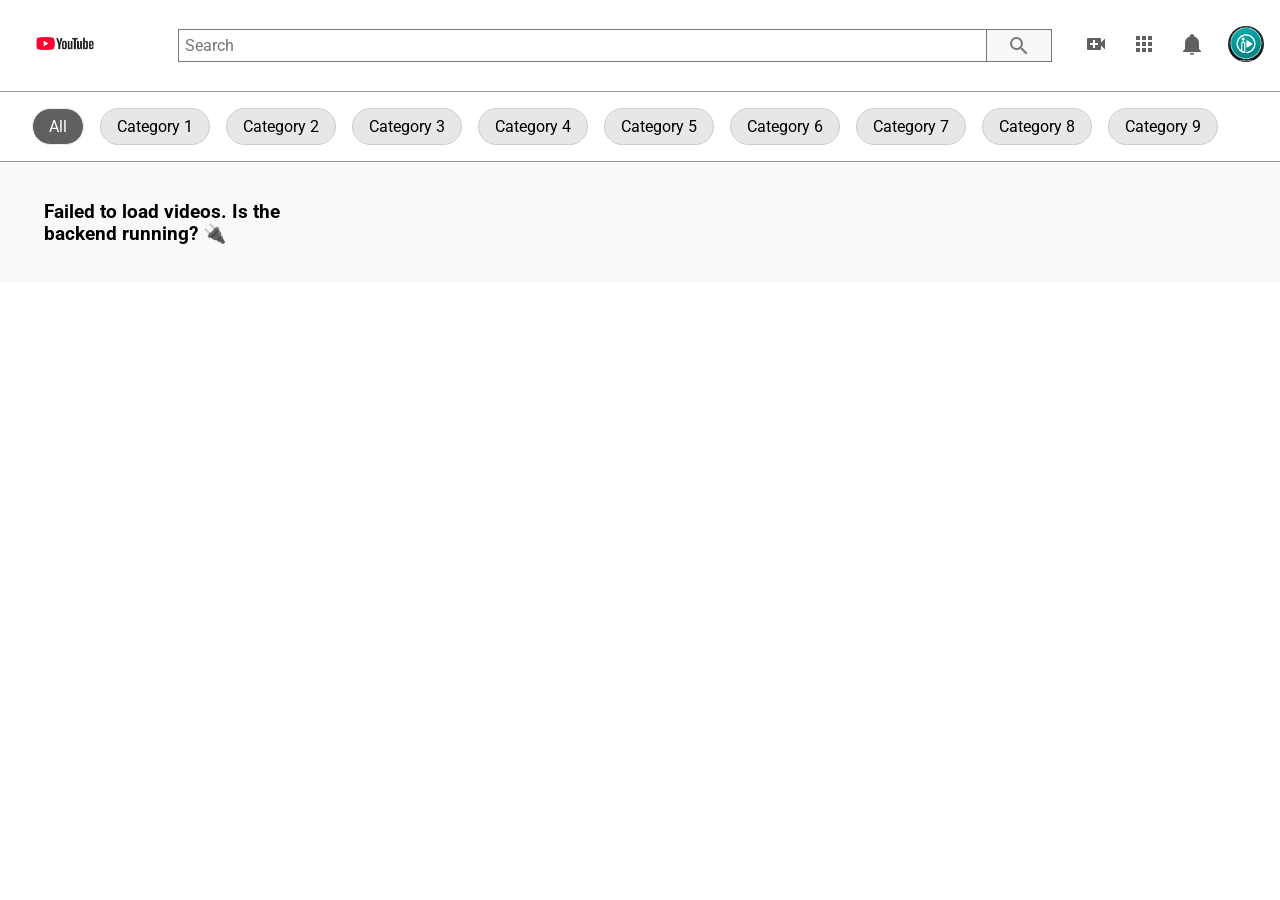
<file: frontend/index.html>
<!DOCTYPE html>
<html lang="en">
<head>
  <meta charset="UTF-8">
  <meta name="viewport" content="width=device-width, initial-scale=1.0">
  <meta http-equiv="X-UA-Compatible" content="ie=edge">
  <link rel="stylesheet" href="style.css">
  <link href="https://fonts.googleapis.com/css2?family=Roboto:wght@400;700&display=swap" rel="stylesheet">
  <title>Document</title>
</head>
<body>
  <header class="header">
    <a href="#">
      <img src="logo.png" alt="YouTube Logo" class="youtube-logo" />
    </a>
    <form class="search-bar" id="searchForm">
      <input class="search-input" type="search" placeholder="Search" aria-label="Search" />
      <button type="submit" class="search-btn">
        <img src="magnify.svg" />
      </button>
    </form>
    <div class="menu-icons">
      <a href="#" onclick="openModal()">
        <img src="video-plus.svg" />
      </a>
      <a href="#">
        <img src="apps.svg" alt="Apps" />
      </a>
      <a href="#">
        <img src="bell.svg" alt="Notifications" />
      </a>
      <a href="#">
        <img class="menu-channel-icon" src="./images/channel-icon.png" alt="Your Channel" />
      </a>
    </div>
  </header>

  <!-- ADD VIDEO MODAL -->
<div id="addVideoModal" style="display:none; position:fixed; top:20%; left:35%; background:white; padding:20px; border:1px solid #ccc; z-index:1000;">
  <h3>Add Video</h3>
  
  <input id="title" placeholder="Video Title"><br><br>
  
  <button onclick="submitVideo()">Add</button>
  <button onclick="closeModal()">Cancel</button>
</div>
<div class="categories">
    <section class="category-section">
      <button class="category active">All</button>
      <button class="category">Category 1</button>
      <button class="category">Category 2</button>
      <button class="category">Category 3</button>
      <button class="category">Category 4</button>
      <button class="category">Category 5</button>
      <button class="category">Category 6</button>
      <button class="category">Category 7</button>
      <button class="category">Category 8</button>
      <button class="category">Category 9</button>
    </section>
  </div>
  <div class="videos">
    <section class="video-section">
      <article class="video-container">
        <a href="#" class="thumbnail" data-duration="12:24">
          <img class="thumbnail-image" src="./images/default-thumbnail.png" />
        </a>
        <div class="video-bottom-section">
          <a href="#">
            <img class="channel-icon" src="./images/channel-icon.png" />
          </a>
          <div class="video-details">
            <a href="#" class="video-title">Video Title</a>
            <a href="#" class="video-channel-name">Channel Name</a>
            <div class="video-metadata">
              <span>12K views</span>
              •
              <span>1 week ago</span>
            </div>
          </div>
        </div>
      </article>
      <article class="video-container">
        <a href="#" class="thumbnail" data-duration="12:24">
          <img class="thumbnail-image" src="./images/default-thumbnail.png" />
        </a>
        <div class="video-bottom-section">
          <a href="#">
            <img class="channel-icon" src="./images/channel-icon.png" />
          </a>
          <div class="video-details">
            <a href="#" class="video-title">Rishihood Vlog</a>
            <a href="#" class="video-channel-name">Rishihood</a>
            <div class="video-metadata">
              <span>12K views</span>
              •
              <span>1 week ago</span>
            </div>
          </div>
        </div>
      </article>
    </section>
 </div>
  <script src="style.js"></script>
</body>
</file>
<file: frontend/style.css>
*, *::before, *::after {
  box-sizing: border-box;
  font-family: Roboto, Arial, Helvetica, sans-serif;
}

body {
  margin: 0;
}

.video-section {
  display: grid;
  grid-template-columns: repeat(auto-fill, minmax(250px, 1fr));
  gap: 3rem 1rem;
  padding: 3rem 0;
  margin: 0 1.5rem;
  border-top: 4px solid #CCC;
}

.video-section:first-child {
  border-top: none;
}

/* VIDEO GRID */
.video-section {
  display: grid;
  grid-template-columns: repeat(auto-fill, minmax(280px, 1fr));
  gap: 20px;
  padding: 20px;
}

/* CARD */
.video-card {
  background: white;
  border-radius: 10px;
  overflow: hidden;
  cursor: pointer;
  transition: transform 0.2s;
}

.video-card:hover {
  transform: scale(1.03);
}

/* THUMBNAIL */
.thumbnail {
  width: 100%;
  height: 180px;
  object-fit: cover;
}

/* INFO */
.video-info {
  padding: 10px;
}

.video-title {
  margin: 0;
  font-size: 14px;
  font-weight: bold;
}

.video-meta {
  font-size: 12px;
  color: gray;
  margin-top: 5px;
}

/* DELETE BUTTON */
.delete-btn {
  margin: 10px;
  padding: 5px 10px;
  background: black;
  color: white;
  border: none;
  border-radius: 5px;
}

.video-channel-name:hover {
  color: #111;
}

.video-channel-name,
.video-metadata {
  color: #555;
}

.video-section-title {
  grid-column: 1 / -1;
  margin: -.5rem 0;
  display: flex;
  justify-content: space-between;
  align-items: center;
  padding: 0 .5rem;
}

.video-section-title-close {
  border: none;
  background: none;
  padding: 0;
  font-size: 2rem;
  color: #555;
  cursor: pointer;
}

.videos {
  background-color: #F9F9F9;
}

.categories {
  padding: 1rem 2rem;
  border-top: 1px solid #999;
  border-bottom: 1px solid #999;
}

.category-section {
  display: flex;
  overflow: hidden;
}

.category {
  margin-right: 1rem;
  word-wrap: none;
  white-space: nowrap;
  border: 1px solid #CCC;
  border-radius: 900px;
  background-color: #E7E7E7;
  padding: .5rem 1rem;
  font-size: inherit;
  cursor: pointer;
  transition: background-color 150ms;
}

.category:hover {
  background-color: #DDD;
}

.category.active {
  background-color: #606060;
  color: white;
  border-color: #EEE;
}

.category:last-child {
  margin-right: 0;
}

.header {
  display: flex;
  justify-content: space-between;
  align-items: center;
  padding: 1rem;
}

.youtube-logo {
  height: 55px;
}

.search-bar {
  display: flex;
  flex-grow: 1;
  margin: 0 2rem 0 4rem;
}

.search-input {
  width: 100%;
  font-size: inherit;
  padding: .4em;
  border: 1px solid #777;
  border-top-right-radius: 0;
  border-bottom-right-radius: 0;
}

.search-btn {
  display: flex;
  align-items: center;
  padding: 0 1.25rem;
  border: 1px solid #777;
  background-color: #F8F8F8;
  border-left: none;
  border-top-left-radius: 0;
  border-bottom-left-radius: 0;
  cursor: pointer;
}

.search-btn:hover {
  background-color: #F0F0F0;
}

.menu-icons {
  display: grid;
  grid-template-columns: repeat(4, auto);
  align-items: center;
  gap: 1.5rem;
}

.menu-channel-icon {
  border-radius: 50%;
  width: 36px;
  height: 36px;
  background-color: #AAA;
}
.thumbnail-image {
  transition: transform .2s ease;
}


#scrollTopBtn {
  position: fixed;
  bottom: 20px; right: 20px;
  padding: 10px;
  display: none;
}
</file>
